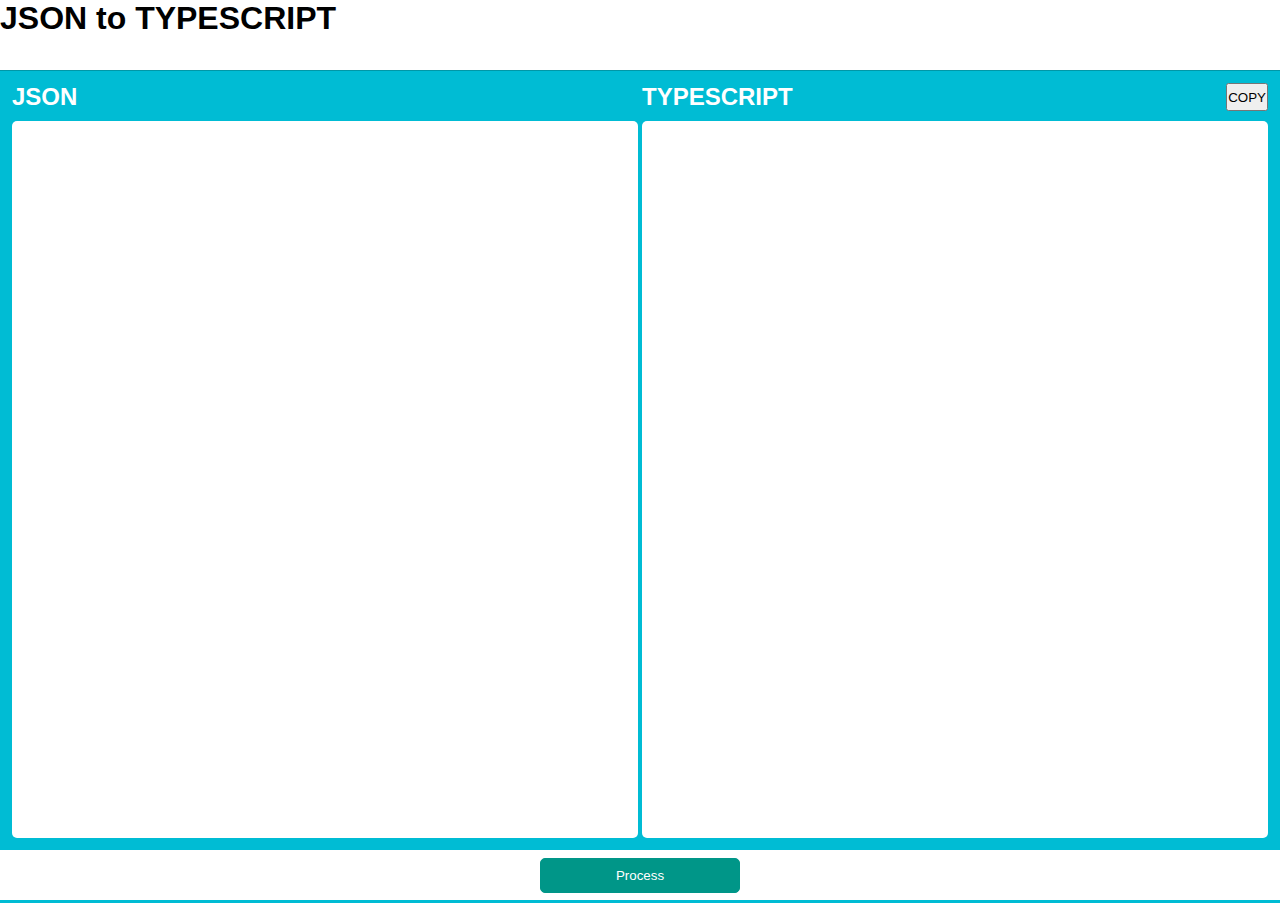
<file: teste.html>
<html>
    <head>
        <link rel="stylesheet" type="text/css" href="style.css">
    </head>
    <body>
        <div class="container">
            <header>
                <h1>JSON to TYPESCRIPT</h1>
            </header>
            <section>
                <div class="textarea-container">
                    <h2>JSON</h2>
                    <textarea id="input-json"></textarea>
                </div>
                <div class="textarea-container">
                    <div class="textarea-header-container">
                        <h2>TYPESCRIPT</h2>
                        <button class="clipborad">COPY</button>
                    </div>
                    <textarea readonly="readonly" id="input-ts"></textarea>
                </div>
            </section>
            <footer>
                <div class="footer-container">
                    <button class="btn-submit" onclick="transform();">Process</button>
                </div>
            </footer>
        </div>
    </body>
    <script>

        let inputJson = document.getElementById("input-json");
        let inputTs = document.getElementById("input-ts");
        let output = "";

        function transform(){
            let output = "";
            clearStack();
            if(!isValidJson()){
                showMessage("JSON invalid");
                return;
            }
            const json = JSON.parse(inputJson.value);
            output += mapper(json);
            
            while(true){
                let stack = getObjectsStack();
                if(stack){
                    stack.forEach((obj, index) => {
                        output += mapper(obj.object, obj.name);
                        setNullObjectStack(index);
                    });

                    output = replaceObjectNames(output);
                    removeNullObjectsStack();
                    if(!getObjectsStack() || getObjectsStack().length == 0) break;
                }else{
                    break;
                }
            }

            inputTs.value = output;
        }

        function replaceObjectNames(output){
            const stack = getObjectsStack();
            if(stack){
                
                stack.forEach(obj => {
                    output = output.replace(`%${obj.name}%`, setCamelCase(obj.name));
                });
            }
            return output
        }

        function mapper(object, nameAttr){
            let str = setInitialInterface(object, nameAttr);
            for(var propertyName in object) { 
               let name = propertyName;
               let value = object[name];
                let type = getType(value, name);

               str += `     ${name}${type.optional? '?' : ''}: ${type.type};\n`
            }
            str += setEndInterface(object);
            return str;
        }

        function setInitialInterface(object, nameAttr){
           
            return `export interface ${nameAttr? setCamelCase(nameAttr) : 'MyObject'} {\n`;
        }

        function setEndInterface(object){
           return "};\n\n";
        }
        
        function isValidJson(){
            try{
                JSON.parse(inputJson.value);
            }catch(error){
                return false;
            }
            return true;
        }

        function showMessage(message){
            alert(message);
        }

        function getType(attribute, nameAttr){
            switch(typeof attribute){
                case "undefined": {
                    return {type: "undefined",optional: true};
                    break;
                }

                case "boolean": {
                    return  {type: "boolean"};
                    break;
                }

                case "object": {
                    if(attribute === null) return {type:"any",  optional: true};

                    if(isArray(attribute)){
                        if(attribute.length > 0){
                            let arrayType = getType(attribute[0], nameAttr);
                            return{type: `Array<${arrayType.type}>`};
                        }
                        return {type: "Array<any>",optional: true};
                    } 
                    
                    addObjectStack(attribute,nameAttr);
                    return {type: `%${nameAttr}%`};
                    break;
                }
                case "number": {
                    return {type: `number`};
                    break;
                }
                case "function": {
                    return {type:"Function"}
                    break;
                }

                case "string": {
                    if(isDate(attribute)) return {type:"Date"};
                    
                    if(attribute.length == 0) return  {type:"any",  optional: true};

                     if(attribute[attribute.length-2]== '(' && attribute[attribute.length-1]== ')') return  {type:"Function"};

                    return  {type:"string"}
                    break;
                }
            }
        }

        function isDate(attribute){
            const date = new Date(attribute);
            if(`${attribute}`.length < 10 || date ==  "Invalid Date") return false;
            return true
        }

        function isArray(attribute){
           if(Array.isArray(attribute)) return true;
           return false;
        }

        function setCamelCase(value){
            return `${value}`.charAt(0).toUpperCase() + `${value}`.slice(1);
        }

        function addObjectStack(object, name){
            let stack = getObjectsStack();
            if(!stack) stack = [];
            let index = stack.length;
            stack.push({name: name, object: object});
            localStorage.setItem(`stack`,JSON.stringify(stack));
            return index;
        }

        function getObjectsStack(object){
           return JSON.parse(localStorage.getItem("stack"));
        }

        function clearStack(){
           return localStorage.clear();
        }

        function setNullObjectStack(index){
           let stack = getObjectsStack();
           stack[index].object = null;
           localStorage.setItem(`stack`,JSON.stringify(stack));
        }

        function removeNullObjectsStack(){
           let stack = getObjectsStack();
           let aux = [];
           stack.forEach(obj => {
               if(obj.object != null) aux.push(obj);
           })
           localStorage.setItem(`stack`,JSON.stringify(aux));
        }
    
    </script>
</html>
</file>
<file: style.css>
body, html{
    height: 100%;
    margin: 0;
    padding: 0;
    background: #00BCD4;
    font-family: "Varela Round",sans-serif;
}

h1,h2,h3,p, button{
    margin: 0;
    padding: 0;
}

header{
    height: 70px;
    background: #FFFFFF;
    border-bottom: #0097A7 solid 1px;
}

.header-container{
    display: flex;
    flex-direction: column;
    height: 100%;
    align-items: center;
    background: #0097A7;
}

.header-logo{
    display: flex;
    flex-direction: column;
    align-items: center;
    height: 100%;
}

.header-logo > div{
    display: flex;
    flex-direction: column;
    align-items: center;
    height: 100%;
    justify-content: center;
}

.header-title{
    color: #fff;
    font-size: 30px;
}

.header-subtitle{
    color: #B2DFDB;
    font-size: 15px;
}

.container{
    display: flex;
    flex-direction: column;
    height: 100%;
}

section{
   flex-grow: 1;
    display: flex;
    flex-direction: row;
    padding-top: 10px;
    padding-left: 10px;
    padding-right: 10px;
    
}

.textarea-container{
    flex-grow: 1;
    display: flex;
    flex-direction: column;
    padding: 2px;
}

.arrow-container{
    display: flex;
    flex-direction: row;
    align-items: center;
    color: #B2EBF2;
    font-size: 30px;
    margin-left: 5px;
    margin-right: 5px;
}

.textarea-header-container{
    display: flex;
    justify-content: space-between;
}

.label-textarea{
    font-size: 18px;
}

h2 {
    color: #FFFFFF
}



 footer{
    height: 50px;
    display: flex;
    width: 100%;
    background: #FFFFFF;
    align-items: center;
}

.footer-container{
    width: 100%;
    max-height: 100%;
    display: flex;
    flex-direction: column;
    align-items: center;
    padding: 10px;
}

.footer-by{
    text-decoration: none;
    color: #757575;
}

.container-submit{
    display: flex;
    align-items: center;
    flex-direction: column;
    align-self: center;
    height: 50px;
}

.btn-submit{
    width: 200px;
    height: 35px;
    background: #009688;
    color: #FFFFFF;
    border: #009688 1px solid;
    border-radius: 5px;
}

.btn-action{
    width: 30px;
    height: 30px;
    border-radius: 4px;
    background: #009688;
    border-color: #009688;
    color: #fff;
    cursor: pointer;
}

textarea {
    flex-grow: 1;
    border-radius: 5px;
    margin-top: 10px;
    margin-bottom: 10px;
    resize: none;
    font-size: 15px;
    background: #FFFFFF;
    border: none;
}

@media only screen and (max-width: 750px)
{
    section{
        flex-direction: column;
    }

    .arrow-container{
        /* display: none; */
        flex-direction: column;
    }

    .arrow-json{
        transform: rotate(90deg);
    }

    .header-title {
        font-size: 7vw;
    }
}
</file>
